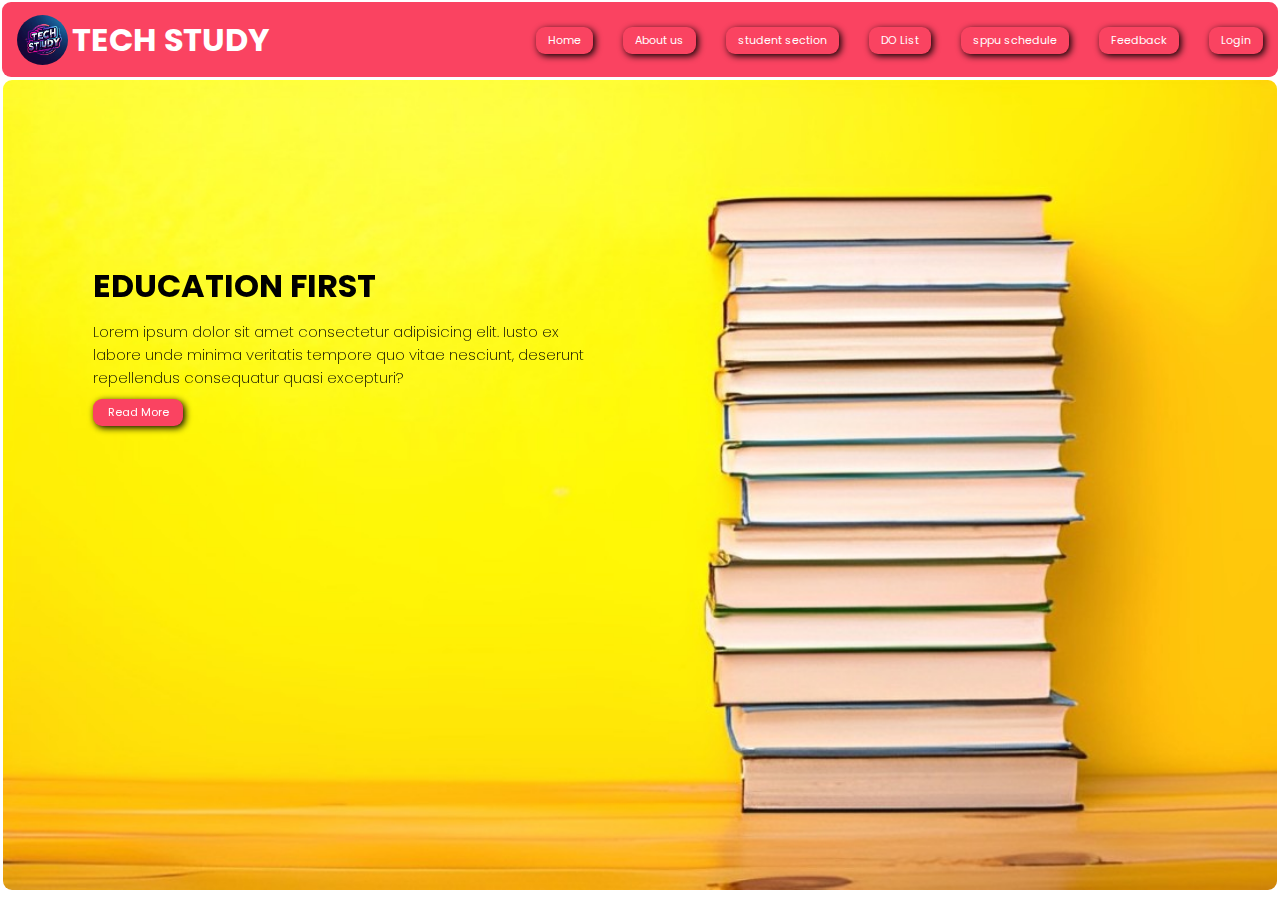
<file: index.html>
<!DOCTYPE html>
<html lang="en">

<head>
    <meta charset="UTF-8">
    <meta name="viewport" content="width=device-width, initial-scale=1.0">
    <title>TECHSTUDY</title>
    <link rel="stylesheet" href="home.css">
</head>

<body>
    <nav>
        <div class="logo-side">
            <img class="logo" src="tech-logo.jpeg" alt="">
            <h1>TECH STUDY</h1>
        </div>

        <div class="nav-bar">
            <a href="home.html"><button>Home</button></a>
            <a href="about.html"><button>About us</button></a>
            <a href="student_section.html"><button>student section</button></a>
            <a href="list.html"><button>DO List</button></a>
            <a href="http://exam.unipune.ac.in/Pages/SchedulesTimetables.html#"><button>sppu schedule</button></a>
            <a href="feedback.html"><button>Feedback</button></a>
            <a href="login.html"><button>Login</button></a>

        </div>
    </nav>
    <section class="section-one">
        <img src="image-home-back .jpg" alt="">
        <div class="home-page-text">
            <h1>EDUCATION FIRST</h1>
            <h3>Lorem ipsum dolor sit amet consectetur adipisicing elit. Iusto ex labore unde minima veritatis tempore
                quo vitae nesciunt, deserunt repellendus consequatur quasi excepturi?</h3>
            <button>Read More</button>
        </div>
    </section>

</body>

</html>
</file>
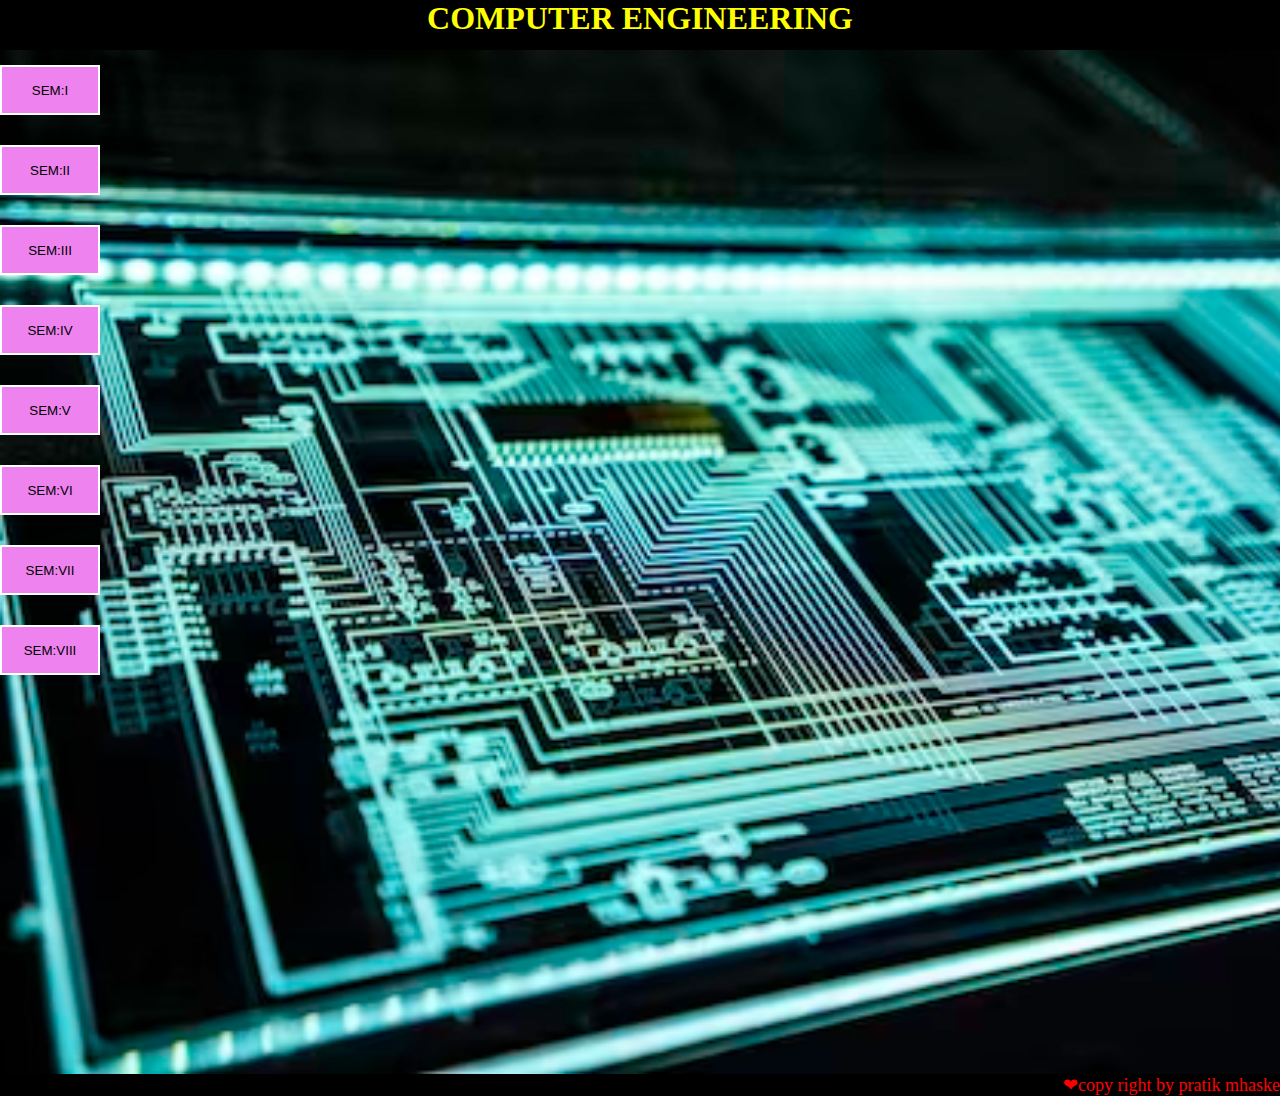
<file: cs.html>
<!DOCTYPE html>
<html lang="en">
<head>
    <meta charset="UTF-8">
    <meta name="viewport" content="width=device-width, initial-scale=1.0">
    <title>COMPUTER ENGINEERING</title>
    <link rel="stylesheet" href="cs.css">
</head>
<body>
    <div class="navbar"><h1>COMPUTER ENGINEERING</h1></div>
    
        <main>
            <a><button>SEM:I</button></a>
            <br>
            <a><button>SEM:II</button></a>
            <br>
            <a><button>SEM:III</button></a>
            <br>
            <a><button>SEM:IV</button></a>
            <br>
            <a><button>SEM:V</button></a>
            <br>
            <a><button>SEM:VI</button></a>
            <br>
            <a><button>SEM:VII</button></a>
            <br>
            <a><button>SEM:VIII</button></a>
            <br>
        </div>
        </main>

    <footer>&#10084;copy right by pratik mhaske</footer>
    
</body>
</html>
</file>
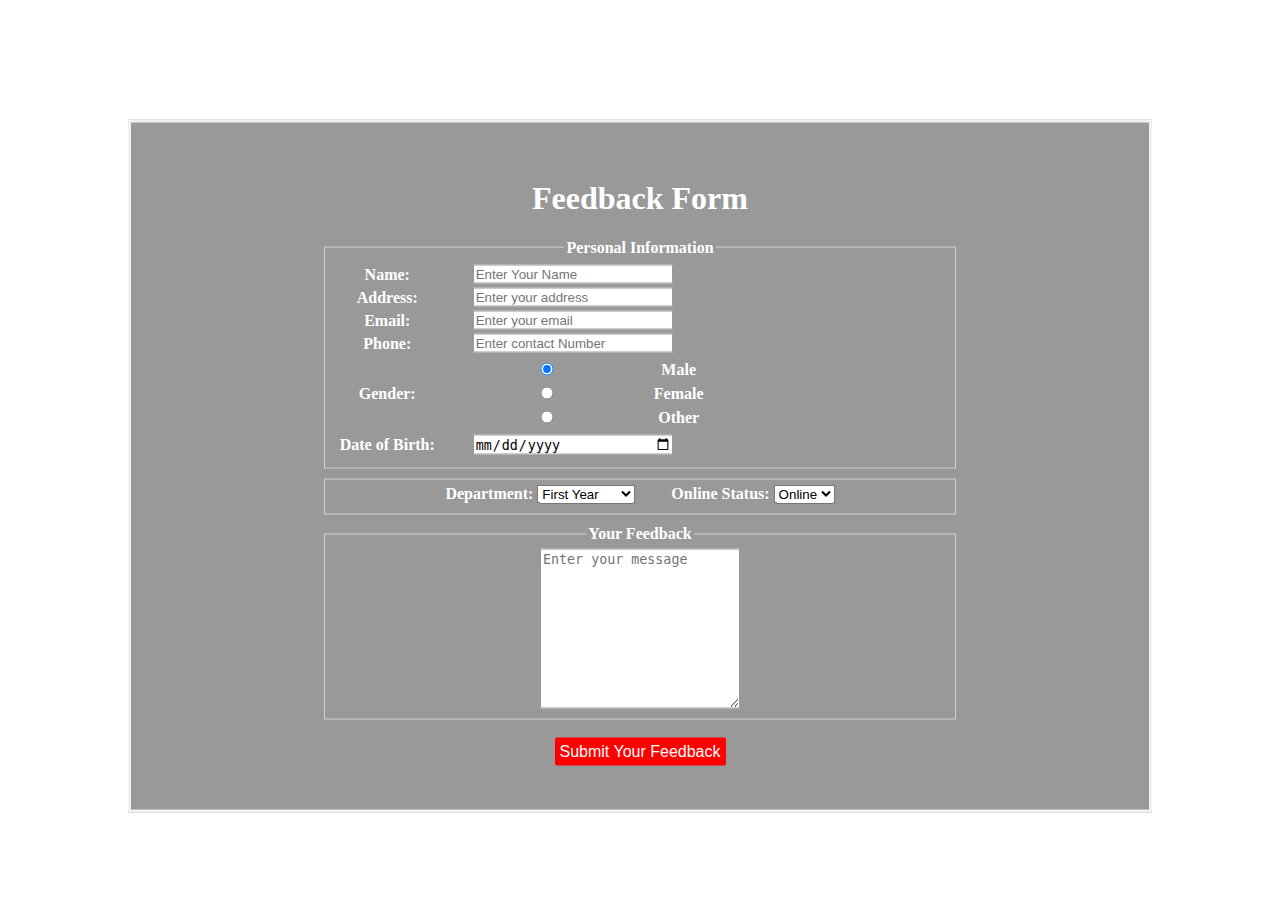
<file: feedback.html>
<!DOCTYPE html>
<html lang="en">
<head>
    <meta charset="UTF-8">
    <meta http-equiv="X-UA-Compatible" content="IE=edge">
    <meta name="viewport" content="width=device-width, initial-scale=1.0">
    
    <link rel="stylesheet" href="feedback.css">
    <title>Feedback form</title>
</head>
<body>
    <div class="bg-image"></div>

    <div class="bg-text">
        <form method="post" action="#">
            <h1>Feedback Form</h1>
            <fieldset>
                <legend>Personal Information</legend>
                <table>
                    <tr>
                        <td><label for="name" id="name-label">Name:</label></td>
                        <td><input type="text" id="name" name="user_name" placeholder="Enter Your Name" required></td>
                    </tr>
                    <tr>
                        <td>
                            <label for="address">Address:</label>
                        </td>
                        <td>
                            <input type="text" name="user_address" id="address" placeholder="Enter your address">
                        </td>
                    </tr>

                    <tr>
                        <td>
                            <label for="email">Email: </label>
                        </td>
                        <td>
                            <input type="email" id="email" name="user_name" placeholder="Enter your email" required>
                        </td>
                    </tr>
                    <tr>
                        <td>
                            <label for="phone">Phone: </label>
                        </td>
                        <td>
                            <input type="tel" id="phone" name="user_phone" placeholder="Enter contact Number">
                        </td>
                    </tr>
                    <tr>
                        <td>
                            <label for="gender">Gender:</label>
                        </td>
                        <td>
                            <table>
                                <tr>
                                    <td>
                                        <input type="radio" name="gender" value="male" checked>
                                    </td>
                                    <td>
                                        Male
                                    </td>
                                </tr>
                                <tr>
                                    <td>
                                        <input type="radio" name="gender" value="female"
                                    </td>
                                    <td>
                                        Female
                                    </td>
                                </tr>
                                <tr>
                                    <td>
                                        <input type="radio" name="gender" value="other">
                                    </td>
                                    <td>
                                        Other
                                    </td>
                                </tr>
                            </table>
                        </td>
                    </tr>
                    <tr>
                        <td>
                            <label for="dob">Date of Birth:</label>
                        </td>
                        <td>
                            <input type="date" id="dob" name="bday">
                        </td>
                    </tr>
                </table>
            </fieldset>

            <fieldset>
                <div>
                    <label for="dept">Department: </label>

                    <select id="dept">
                        <option value="dept1">First Year</option>
                        <option value="dept2">Second Year</option>
                        <option value="dept3">Third Year</option>
                        <option value="dept4">Fourth Year</option>
						<option value="dept5">Other</option>
                    </select>
                    &nbsp; &nbsp; &nbsp; &nbsp;
                    <label for="status">Online Status:</label>
                    <select name="O_status" id="status">
                        <option value="online">Online</option>
                        <option value="ofline">Ofline</option>
                    </select>
                </div>
            </fieldset>

            <fieldset>
                <legend>Your Feedback</legend>
                <div>
                    <textarea
                    id="msg"
                    name="user_msg"
                    rows="8"
                    cols="40"
                    placeholder="Enter your message"></textarea>
                </div>
            </fieldset>
               
            <div id="submitbutton">
                <button type="submit" id="submit">Submit your feedback</button>
            </div>
        </form>
    </div>
</body>
</html>
</file>
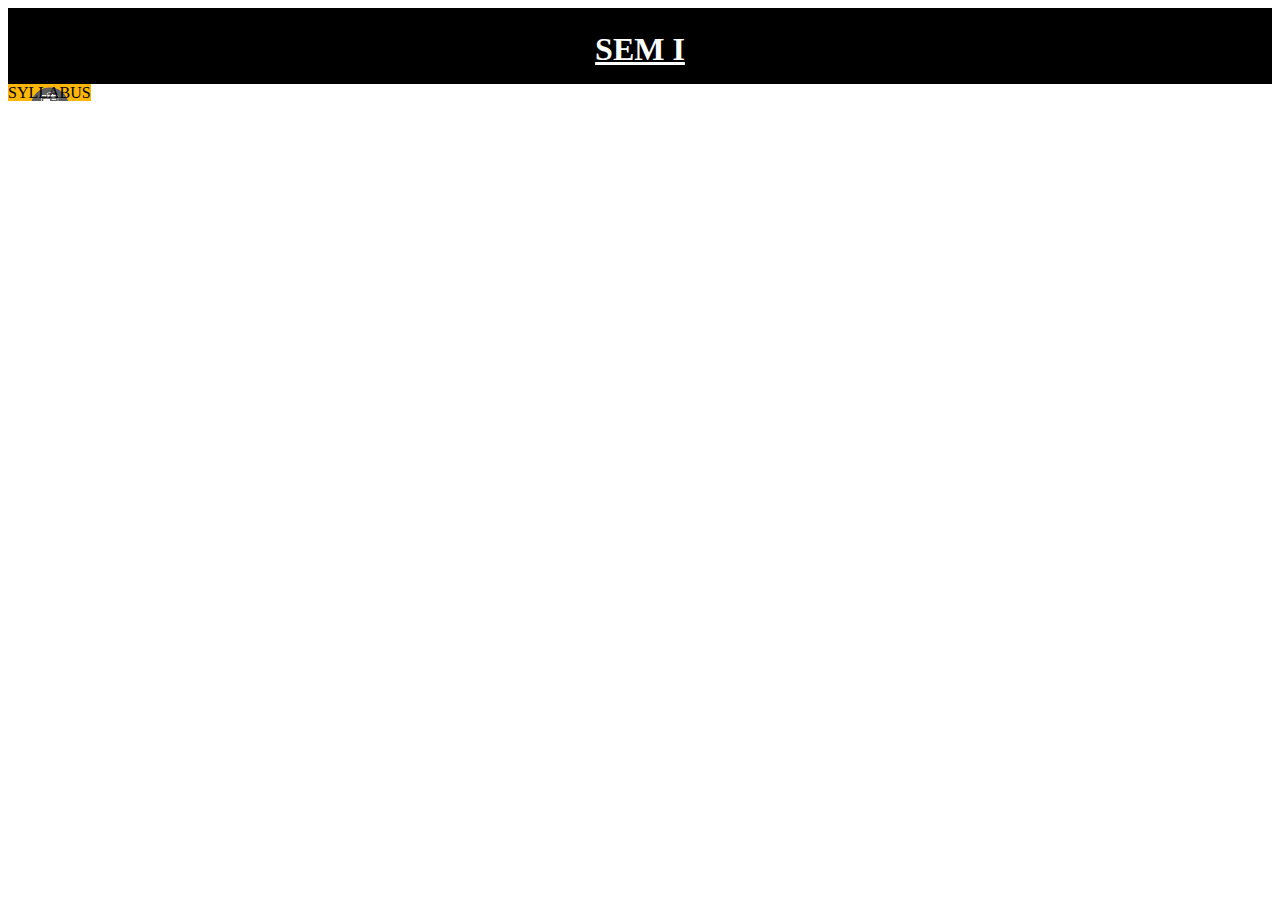
<file: index2.html>
<!DOCTYPE html>
<html lang="en">
<head>
    <meta charset="UTF-8">
    <meta name="viewport" content="width=device-width, initial-scale=1.0">
    <title>SEMI</title>
    <link rel="stylesheet" href="sem1.css">
</head>
<body>
    <div class="navbar">
        <h1>SEM I</h1>
    </div>
    <div class="logo">
        <a>SYLLABUS</a>

    </div>
</body>
</html>
</file>
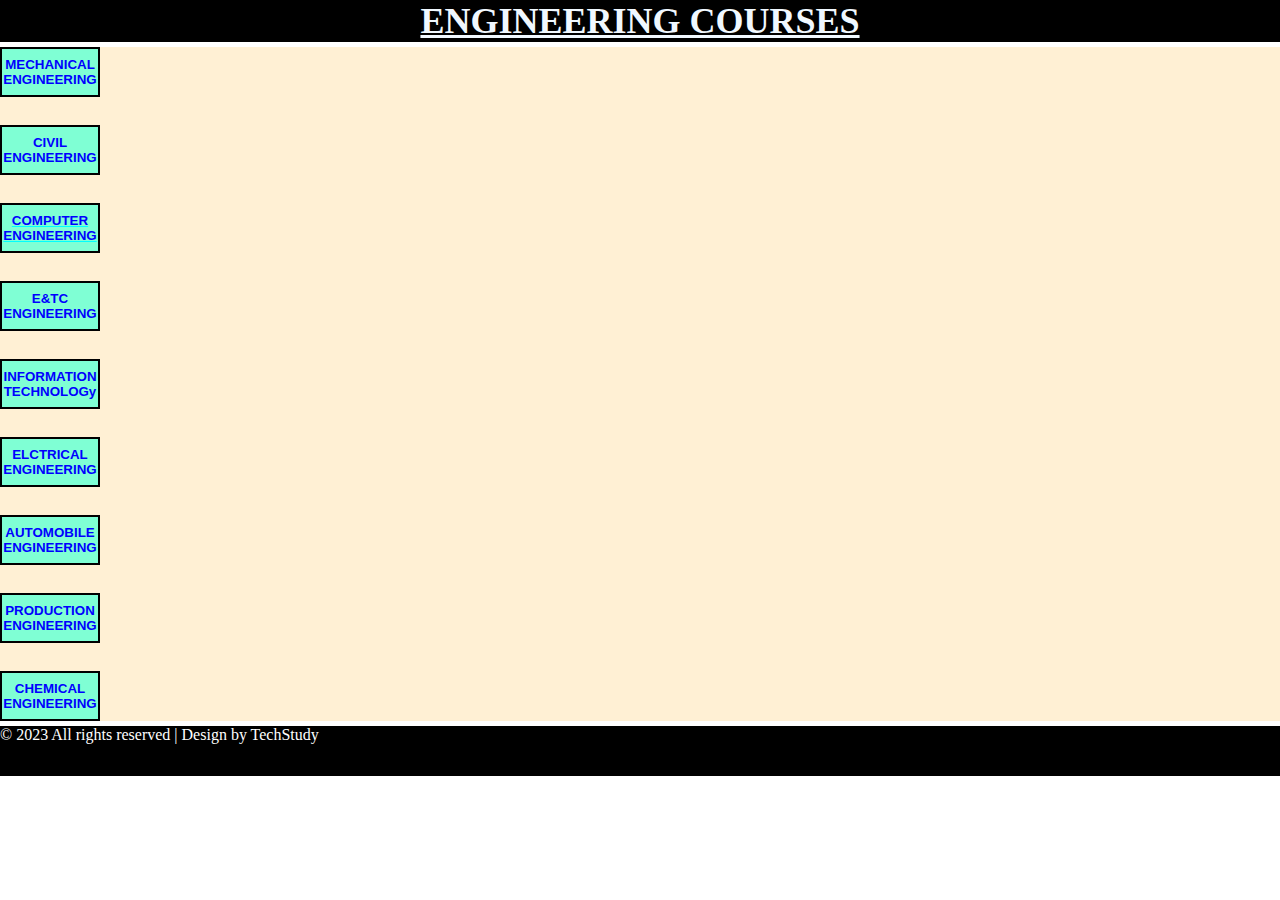
<file: student_section.html>
<!DOCTYPE html>
<html lang="en">
<head>
    <meta charset="UTF-8">
    <meta name="viewport" content="width=device-width, initial-scale=1.0">
    <title>Student section</title>
    <link rel="stylesheet" href="student_section.css">
</head>
<body>
    <div id="engineering"><h1>ENGINEERING COURSES</h1></div>
    
    <main>
    <div class="courses">
        
    <a><button>MECHANICAL ENGINEERING</button></a>
    <br>
    <a><button>CIVIL ENGINEERING</button></a>
    <br>
    <a href="cs.html"><button>COMPUTER ENGINEERING</button></a>
    <br>
    <a><button>E&TC ENGINEERING</button></a>
    <br>
    <a><button>INFORMATION TECHNOLOGy</button></a>
    <br>
    <a><button>ELCTRICAL ENGINEERING</button></a>
    <br>
    <a><button>AUTOMOBILE ENGINEERING</button></a>
    <br>
    <a><button>PRODUCTION ENGINEERING</button></a>
    <br>
    <a><button> CHEMICAL ENGINEERING</button></a>
    </main>
    
    </div>

    <footer>
        &copy; 2023 All rights reserved | Design by TechStudy
    </footer>


    
</body>
</html>
</file>
<file: home.css>
@import url('https://fonts.googleapis.com/css2?family=Fira+Sans:ital,wght@0,100;0,200;0,300;0,400;0,500;0,600;0,700;0,800;0,900;1,100;1,200;1,300;1,400;1,500;1,600;1,700;1,800;1,900&family=Poppins:ital,wght@0,100;0,200;0,300;0,400;0,500;0,600;0,700;0,800;0,900;1,100;1,200;1,300;1,400;1,500;1,600;1,700;1,800;1,900&family=Roboto:ital,wght@0,100;0,300;0,400;0,500;0,700;0,900;1,100;1,300;1,400;1,500;1,700;1,900&display=swap');

* {
    font-family: "Poppins", sans-serif;
    padding: 0;
    margin: 0;
}

html,
body {
    height: 100vh;
    width: 100vw;
    background-color: white;
    overflow-x: hidden;
}

nav {
    margin: 2px;
    border-radius: 9px;
    height: 5vh;
    display: flex;
    align-items: center;
    justify-content: space-between;
    padding: 15px;
    background-color: rgb(250, 67, 97);
    color: white;
}

.nav-bar {
    display: flex;
    align-items: center;
    justify-content: center;
    gap: 30px;
}

.nav-bar button {
    color: white;
    background-color: rgb(250, 67, 97);
    margin: 0px 0px;
    padding: 5px 12px;
    font-size: 11px;
    border-radius: 9px;
    border: none;
    box-shadow: 2px 2px 7px black;
    cursor: pointer;

}

.home-page-text button:hover {
    transition: all 0.3s ease;
    color: black;
    background-color: rgb(64, 255, 64);
    padding: 3px 9px;
    margin: 2px 3px;
}

.nav-bar button:hover {
    transition: all 0.3s ease;
    color: black;
    background-color: yellow;
    padding: 3px 9px;
    margin: 2px 3px;


}

.section-one img {
    border-radius: 9px;
    position: fixed;
    height: 90vh;
    width: 99.50%;
}

.home-page-text {
    height: 200px;
    width: 500px;
    gap: 10px;
    position: relative;
    top: 164px;
    left: 90px;
    display: flex;
    justify-content: center;
    flex-direction: column;
}

.home-page-text button {
    width: 90px;
    color: white;
    background-color: rgb(250, 67, 97);
    margin: 0px 0px;
    padding: 5px 12px;
    font-size: 11px;
    border-radius: 9px;
    border: none;
    box-shadow: 2px 2px 7px black;
    cursor: pointer;
}

.home-page-text h3 {
    font-weight: 200;
    font-size: 15px;
}

.section-one {
    margin: 3px;
}

.logo {
    height: 50px;
    width: 51px;
    border-radius: 50%;
}

.logo-side {
    display: flex;
    align-items: center;
    justify-content: center;
    gap: 4px;
}
</file>
<file: cs.css>
*{
    margin: 0px;
    padding: 0px;
    
}


.navbar{
    background-color: black;
    color: white;
    height: 50px;
}

h1{
    color: yellow;
    font-family: 'Times New Roman', Times, serif;
    text-align: center;
    font-style: bold;
    
}

main{
    background-image: url(cs.jpg);
    background-size: cover;
    padding: 0px;
    height: 1024px;
}

    

a{
    margin-block: 15px;
    display: inline-block;
    text-align: left;
    color: aqua;
    align-items: left;

}

button{
    width: 100px;
    height: 50px;
    background-color: violet;
    border: 2px solid white;

}


footer{
    padding-bottom: 0px;
    background-color: black;
    text-align: right;
    color:red;
    font-size: large;
}
</file>
<file: feedback.css>
body, html {
    height: 100%;
    margin: 0;
    font: Arial, Helvetica, sans-serif;
}

* {
    box-sizing: border-box;
}

.bg-image{
    background-image: url("https://images.unsplash.com/photo-1646649346217-7bec79d7ee0d?ixlib=rb-1.2.1&ixid=MnwxMjA3fDB8MHxwaG90by1wYWdlfHx8fGVufDB8fHx8&auto=format&fit=crop&w=743&q=80");
    filter: blur(8px);
    height: 100%;
    background-position: center;
    background-repeat: no-repeat;
    background-size: cover;

}

.bg-text{
    background-color: rgb(0, 0, 0);
    background-color: rgba(0, 0, 0, 0.4);
    color: white;
    font-weight: bold;
    border: 3px solid #f1f1f1;
    position: absolute;
    top: 50%;
    left: 50%;
    transform: translate(-50%, -50%);
    z-index: 2;
    width: 80%;
    padding: 20px;
    text-align: center;
}

h1{
    font: 1.5em;
    text-align: center;
    text-transform: capitalize;
}

form{
    margin: 0 auto;
    width: 70%;
    padding: 1em;
    border: 1px solid #ccc;
    border: 1em;
}

fieldset{
    border: 1px solid lightgray;
    margin: 10px;
}

legend{
    font-weight: 700;
}

div + div{
    margin-top: 1em;
}

input, textarea{
    width: 200px;
    border: 1px solid #999;
    
}

textarea{
    vertical-align: top;
    height: 12em;
    resize: vertical;
}

button{
    margin: .5em;
    font-size: 1em;
    text-transform: capitalize;
    background-color: red;
    color: white;
    border: none;
    padding: 5px;
    border-radius: 2px;
}

#submitbutton{
    display: flex;
    justify-content: center;
}
</file>
<file: sem1.css>
.navbar{
    text-align: center;
    background-color: black;
    height: 8vh;
    color: white;
    text-decoration: underline;
    text-transform: uppercase;
    border: 2px solid black;


}

a{
    
    background-image: url(SPPU.jpg);
    height: 50px;
    width: 100px;
    background-size: cover;
    margin-top: 50px;
}
</file>
<file: student_section.css>
*{
    margin: 0px;
    padding: 0px;
    
}
 main{
    margin: 0px;
    padding: 0px;
    background-color:#fff0d4;
    
} 
#engineering{
    color: black;
    background-color: black;
    text-align: center;
    font-family: 'Times New Roman', Times, serif;
    font-size: large;
    margin: 0px;

    }
    
    .courses{
        margin-top: 0px;
    }

    

    a{
        margin-block: 5px;
        display:flex ;
        text-align: center;
        color: aqua;
        align-items: left;


    }

    h1{
        color: aliceblue;
        text-transform: uppercase;
        text-align: center;
        text-decoration: underline;
    }

    button{
        color: blue;
        border: 2px solid black;
        width: 100px;
        height: 50px;
        font-weight: bold;
        cursor: pointer;
        outline: none;
        transition: all 0.3s ease;
        background-color: aquamarine;

        
    }

    footer{
        background-color: black;
        height: 50px;
        color:white;
    }
</file>
